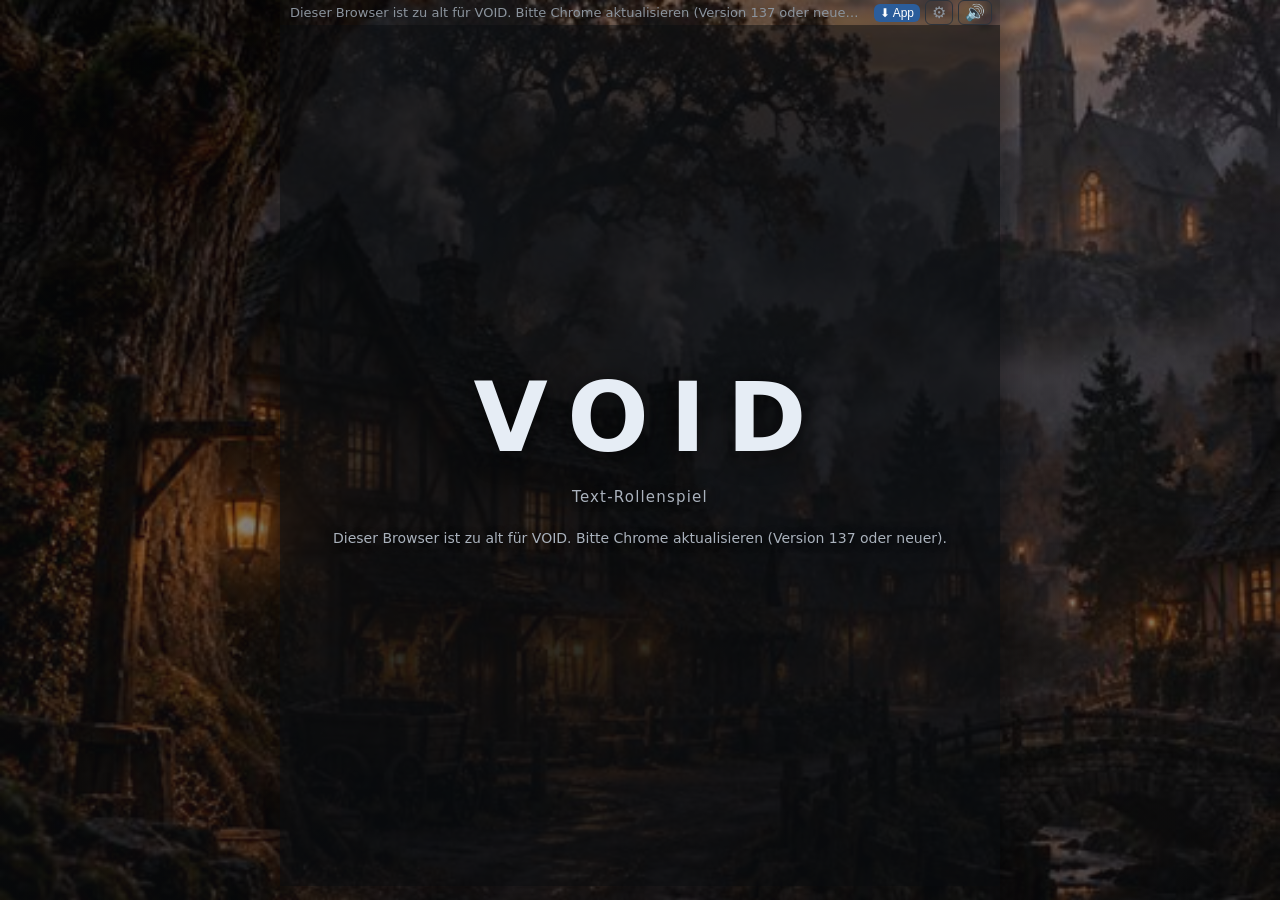
<file: index.html>
<!doctype html>
<html lang="de">
<head>
<meta charset="utf-8">
<meta name="viewport" content="width=device-width, initial-scale=1, viewport-fit=cover, interactive-widget=resizes-content">
<meta name="theme-color" content="#0b0d10">
<title>VOID</title>
<link rel="manifest" href="manifest.webmanifest">
<link rel="apple-touch-icon" href="icon-192.png">
<link rel="icon" href="icon.svg" type="image/svg+xml">
<link rel="stylesheet" href="xterm/xterm.css">
<link rel="stylesheet" href="app.css">
</head>
<body>
<script>
// Ladebildschirm sofort zeigen (Pyodide braucht einige Sekunden).
document.body.classList.add("start", "laden");
try { if ((JSON.parse(localStorage.getItem("void-ui")) || {}).lesen !== false) document.body.classList.add("lesen"); } catch (e) { document.body.classList.add("lesen"); }
</script>
<div id="kopf"><div id="status">Starte …</div><button id="install" type="button">⬇ App</button><button id="kartenKnopf" type="button" aria-label="Karte">🗺️</button><button id="verlauf" type="button" aria-label="Vorheriger Text">🕘</button><button id="speicher" type="button" aria-label="Spielstand speichern">💾<i id="speicherPunkt"></i></button><button id="tasten" type="button" aria-label="Eingabefeld zeigen">⌨</button><button id="einstKnopf" type="button" aria-label="Anzeige und Sicherung">⚙<i id="punkt"></i></button><button id="vorlesen" type="button" aria-label="Seite vorlesen" hidden>🗣</button><button id="ton" type="button" aria-label="Ton an oder aus">🔊</button></div>
<div id="hintergrund" class="leer"></div>
<div id="hud"></div>
<button id="ziel" type="button" aria-label="Aktuelle Ziele"></button>
<button id="bildschau" type="button" aria-label="Bild schließen">Tippen, um weiterzuspielen</button>
<div id="gegner"><img alt=""><div class="duell"><div class="balken du"><i></i><span></span></div><div class="balken gegner"><i></i><span></span></div></div><div class="kampfchips"></div></div>
<div id="npc"><img alt=""><span></span><a id="credit" href="https://linktr.ee/coraxdigitalart" target="_blank" rel="noopener">Bild: Corax Digital Art</a></div>
<div id="start"><h1>VOID</h1><p class="unter">Text-Rollenspiel</p><p class="ladetext" id="ladetext">Starte …</p><div class="ladebalken"><i></i></div><button id="weiterspielen" class="weiter" type="button" hidden></button></div>
<div id="lese" class="lesestil"></div>
<div id="terminal"></div>
<div id="hinweiszeile" role="status"></div>
<div id="langtipp" role="status"></div>
<div id="neuVersion" role="status">Neue Version verfügbar. <button type="button" id="neuLaden">Neu laden</button></div>
<div id="raetsel"></div>
<div id="dial"></div>
<div id="knoepfe"></div>
<form id="leiste" autocomplete="off">
  <input id="eingabe" inputmode="text" enterkeyhint="send" placeholder="Eingabe, dann Enter" autocapitalize="off" autocorrect="off" spellcheck="false">
  <button id="senden" type="submit" aria-label="Senden">↵</button>
</form>
<div id="ansage" aria-live="polite" aria-atomic="true"></div>
<div id="neues" aria-hidden="true">
  <div class="blatt" role="dialog" aria-label="Was ist neu">
    <h2>Was ist neu</h2>
    <ul id="neuesliste"></ul>
    <button id="neuesZu" type="button">Verstanden</button>
  </div>
</div>
<div id="absturz" aria-hidden="true">
  <div class="blatt" role="alertdialog" aria-label="Fehler im Spiel">
    <h2>Das Spiel ist abgestürzt</h2>
    <p class="hinweis">Dein letzter gespeicherter Stand ist sicher. Kopiere den Fehlertext und schick ihn mir, dann kann ich ihn beheben.</p>
    <pre id="absturzText"></pre>
    <button id="absturzKopieren" type="button">📋 Fehlertext kopieren</button>
    <button id="absturzNeu" type="button">↻ Neu starten</button>
    <button id="absturzZu" type="button" class="leise">Schließen</button>
  </div>
</div>
<div id="einfuehrung" aria-hidden="true">
  <div class="blatt" role="dialog" aria-label="Einführung">
    <h2>So bedienst du VOID</h2>
    <ul>
      <li><b>Antworten:</b> Tippe unten auf einen Knopf. Die Leiste darunter öffnet Status, Inventar, Journal, Talente und Menü.</li>
      <li><b>Oben:</b> 🗺️ Karte und Reise · 🕘 vorheriger Text · 💾 speichern · ⚙ Anzeige und Sicherung · 🔊 Ton.</li>
      <li><b>Ziel:</b> Die gelbe Zeile 🎯 zeigt, was du gerade tun sollst. Antippen zeigt alle Ziele.</li>
      <li><b>Seiten:</b> Jeder Bildschirm ist eine neue Seite. Den Text davor findest du unter 🕘.</li>
      <li><b>Zurück-Geste:</b> Sie schließt Fenster oder tippt „Zurück“ im Spiel.</li>
    </ul>
    <button id="einfuehrungZu" type="button">Verstanden</button>
  </div>
</div>
<div id="kartenblatt" aria-hidden="true">
  <div class="blatt" role="dialog" aria-label="Karte">
    <h2>Karte <button id="kartenZu" type="button">Schließen</button></h2>
    <div id="karteninhalt"></div>
    <p class="hinweis" id="kartenhinweis"></p>
  </div>
</div>
<div id="verlaufblatt" aria-hidden="true">
  <div class="blatt" role="dialog" aria-label="Vorheriger Text">
    <h2>Vorheriger Text <button id="verlaufZu" type="button">Schließen</button></h2>
    <div id="verlaufliste" class="lesestil"></div>
  </div>
</div>
<div id="zielblatt" aria-hidden="true">
  <div class="blatt" role="dialog" aria-label="Aktuelle Ziele">
    <h2>Aktuelle Ziele <button id="zielZu" type="button">Schließen</button></h2>
    <div id="zielliste"></div>
  </div>
</div>
<div id="einst" aria-hidden="true">
  <div class="blatt" role="dialog" aria-label="Anzeige und Sicherung">
    <h2>Anzeige &amp; Sicherung <button id="einstZu" class="zu" type="button">Schließen</button></h2>
    <p class="hinweis">Hier stellst du ein, wie die App aussieht, und sicherst deine Spielstände. Spieloptionen wie die Textgeschwindigkeit stehen im Spiel unter „Optionen“.</p>

    <h3>Lesen</h3>
    <div class="zeile"><span>Ansicht</span><div class="gruppe" id="gAnsicht"><button type="button" data-v="lese">Leseansicht</button><button type="button" data-v="terminal">Terminal</button></div></div>
    <div class="zeile"><span>Schrift</span><div class="gruppe" id="gSchrift"><button type="button" data-v="aus">Serifenlos</button><button type="button" data-v="serif">Mit Serifen</button></div></div>
    <div class="zeile"><span>Größe</span><input id="schriftRegler" type="range" min="13" max="26" step="1" aria-label="Schriftgröße"><span class="wert" id="schriftWert"></span></div>
    <div class="zeile nurlese"><span>Sprecher</span><div class="gruppe" id="gFarben"><button type="button" data-v="an">Farbig</button><button type="button" data-v="aus">Einfarbig</button></div></div>
    <div class="zeile"><span>Knöpfe</span><div class="gruppe" id="gGross"><button type="button" data-v="normal">Normal</button><button type="button" data-v="gross">Groß</button></div></div>
    <div class="zeile"><span>Kontrast</span><div class="gruppe" id="gKontrast"><button type="button" data-v="normal">Normal</button><button type="button" data-v="hoch">Hoch</button></div></div>
    <div class="zeile"><span>Eingabefeld</span><div class="gruppe" id="gFeld"><button type="button" data-v="auto">Nur wenn nötig</button><button type="button" data-v="immer">Immer</button></div></div>
    <div class="probe lesestil" id="probe">
      <p class="erzaehl">Hinter dem Tresen arbeitet Mara und behält die Gäste im Blick.</p>
      <div class="sprech" style="--c:#f2b66d"><span class="av">M</span><div class="blase"><b>Mara</b>Setz dich. Erst trinken, dann reden.</div></div>
      <div class="sprech" style="--c:#8fb4e8"><span class="av">F</span><div class="blase"><b>Finch</b>Das hier ist kein Verfall. Das bewegt sich.</div></div>
    </div>

    <h3>Ton</h3>
    <div class="zeile"><span>Musik</span><input id="lautRegler" type="range" min="0" max="100" step="5" aria-label="Lautstärke"><span class="wert" id="lautWert"></span></div>

    <div class="zeile"><span>Effekte</span><input id="effektRegler" type="range" min="0" max="100" step="5" aria-label="Lautstärke der Effekte"><span class="wert" id="effektWert"></span></div>
    <div class="zeile"><span>Vibration</span><div class="gruppe" id="gVibr"><button type="button" data-v="an">An</button><button type="button" data-v="aus">Aus</button></div></div>
    <div class="zeile" id="wachZeile"><span>Bildschirm</span><div class="gruppe" id="gWach"><button type="button" data-v="aus">Darf ausgehen</button><button type="button" data-v="an">Anlassen</button></div></div>

    <button id="introNochmal" class="gross" type="button">ℹ️ Einführung noch einmal zeigen</button>

    <h3>Offline und Version</h3>
    <p class="hinweis" id="version"></p>
    <button id="offline" class="gross" type="button">⬇ Alles für Offline laden (ca. 24 MB)</button>
    <div class="meldung" id="offlineText"></div>

    <h3>Spielstand sichern</h3>
    <div id="slots"></div>
    <p class="hinweis">Dein Spielstand liegt nur in diesem Browser. Löschst du die Browserdaten oder wechselst das Handy, ist er weg. Die Sicherung ist eine Datei, die du in Drive, Mail oder auf dem PC ablegen kannst. Gesichert wird der zuletzt gespeicherte Stand (im Spiel: Q → Speichern).</p>
    <button id="sichern" class="gross" type="button">⬇ Sicherung als Datei speichern</button>
    <button id="teilen" class="gross" type="button" hidden>↗ Sicherung teilen …</button>
    <button id="laden" class="gross" type="button">⬆ Sicherung einspielen …</button>
    <input id="ladeDatei" type="file" accept=".json,application/json" hidden>
    <button id="textKopieren" class="gross" type="button">📋 Sicherung als Text kopieren</button>
    <button id="textEinfuegen" class="gross" type="button">📥 Sicherung aus Text einspielen …</button>
    <div id="textBox" hidden>
      <textarea id="textFeld" rows="5" placeholder="Kopierten Sicherungstext hier einfügen (lange tippen, Einfügen)" spellcheck="false" autocapitalize="off" autocorrect="off"></textarea>
      <button id="textEinspielen" class="gross" type="button">Einspielen</button>
    </div>
    <div class="meldung" id="meldung"></div>
    <p class="hinweis" id="schutz"></p>
    <p class="hinweis" id="kopieInfo"></p>
    <p class="hinweis"><a id="credits" href="https://github.com/DoomPingu/void-web/blob/main/CREDITS.md" target="_blank" rel="noopener">Bildnachweise und Lizenzen</a></p>
  </div>
</div>
<script>
// Der Worker startet sofort und lädt Python und die Spieldateien, während die Seite noch ihre Bibliotheken holt.
window.__worker = new Worker("worker.js");
</script>
<script>
// Hintergrund schon beim Laden, bevor das Skript bereit ist.
(function () { var h = document.getElementById("hintergrund"); h.style.backgroundImage = 'url("bilder/ort_eichenruh.jpg")'; h.classList.remove("leer"); })();
</script>
<script src="klang.js"></script>
<script src="xterm/xterm.js"></script>
<script src="xterm/addon-fit.js"></script>
<script src="app.js"></script>
</body>
</html>
</file>
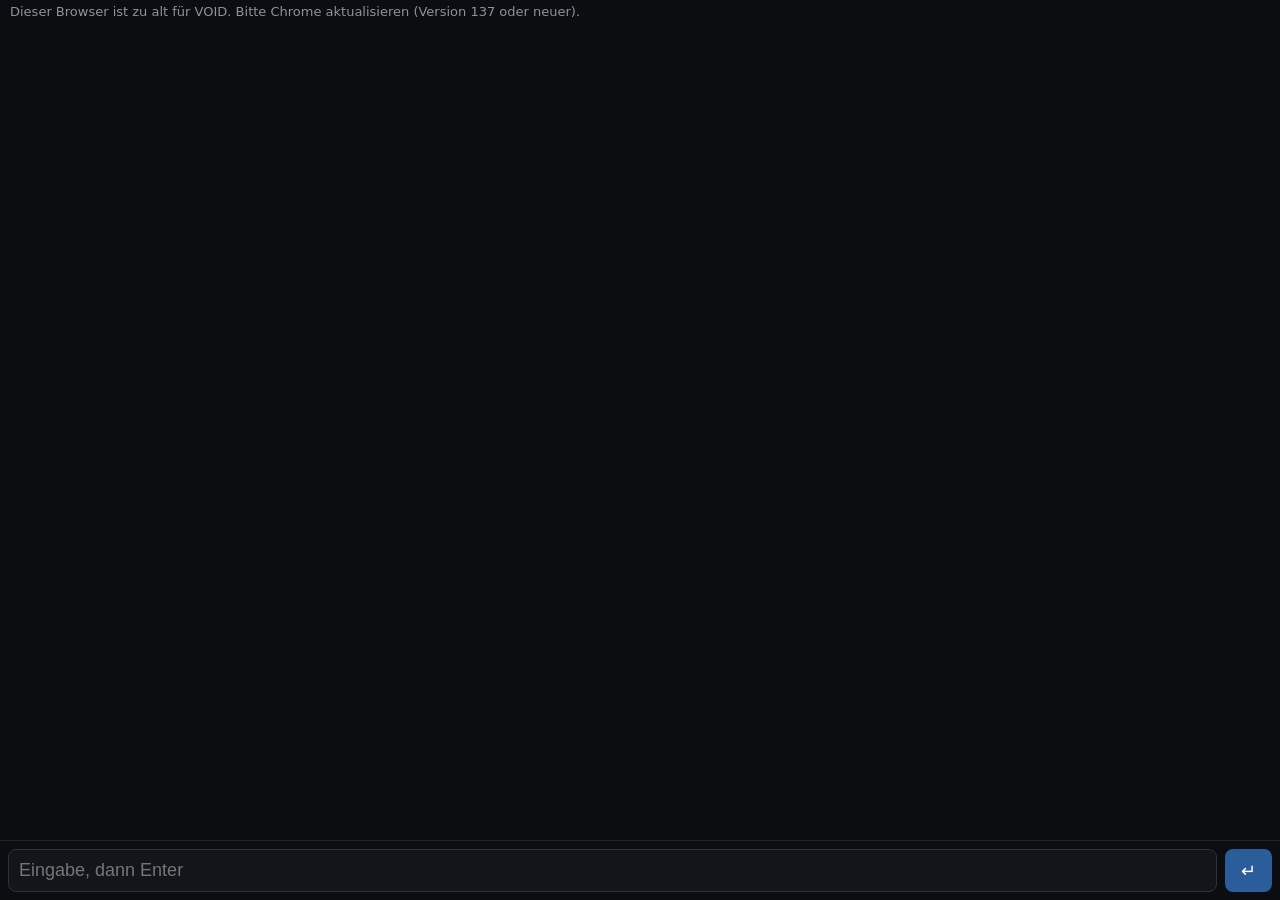
<file: classic/index.html>
<!doctype html>
<html lang="de">
<head>
<meta charset="utf-8">
<meta name="viewport" content="width=device-width, initial-scale=1, interactive-widget=resizes-content">
<meta name="theme-color" content="#0b0d10">
<title>VOID</title>
<link rel="manifest" href="manifest.webmanifest">
<link rel="icon" href="../icon.svg" type="image/svg+xml">
<link rel="stylesheet" href="../xterm/xterm.css">
<style>
  html, body { margin: 0; height: 100%; background: #0b0d10; color: #d7dbe0; font-family: system-ui, sans-serif; }
  body { display: flex; flex-direction: column; }
  #status { padding: 4px 10px; font-size: 13px; color: #8b949e; min-height: 1.2em; }
  #terminal { flex: 1; min-height: 0; padding: 0 6px; }
  #leiste { display: flex; gap: 8px; padding: 8px; border-top: 1px solid #22272e; }
  #eingabe { flex: 1; min-width: 0; font-size: 18px; padding: 10px; background: #12161b; color: #e6e8eb; border: 1px solid #2d333b; border-radius: 8px; }
  #senden { font-size: 18px; padding: 10px 16px; background: #2b5d9b; color: #fff; border: 0; border-radius: 8px; }
</style>
</head>
<body>
<div id="status">Starte …</div>
<script>
addEventListener("error", (e) => { document.getElementById("status").textContent = "Fehler: " + (e.message || e.target && e.target.src || "unbekannt"); }, true);
addEventListener("unhandledrejection", (e) => { document.getElementById("status").textContent = "Fehler: " + e.reason; });
setTimeout(() => { const s = document.getElementById("status"); if (s.textContent === "Starte …") s.textContent = "Startet nicht. Chrome-Version: " + ((navigator.userAgent.match(/Chrome\/(\d+)/) || [])[1] || "?") + ", JSPI: " + (typeof WebAssembly.Suspending); }, 8000);
</script>
<div id="terminal"></div>
<form id="leiste" autocomplete="off">
  <input id="eingabe" inputmode="text" enterkeyhint="send" placeholder="Eingabe, dann Enter" autocapitalize="off" autocorrect="off" spellcheck="false">
  <button id="senden" type="submit" aria-label="Senden">↵</button>
</form>
<script src="../xterm/xterm.js"></script>
<script src="../xterm/addon-fit.js"></script>
<script>
const statusZeile = document.getElementById("status");

function spielstaende() {
  const st = {};
  try {
    for (let i = 0; i < localStorage.length; i++) {
      const k = localStorage.key(i);
      if (k.startsWith("void:")) st[k.slice(5)] = localStorage.getItem(k);
    }
  } catch (e) {}
  return st;
}

async function starten() {
  if (typeof WebAssembly.Suspending !== "function") {
    statusZeile.textContent = "Dieser Browser ist zu alt für VOID. Bitte Chrome aktualisieren (Version 137 oder neuer).";
    return;
  }
  const term = new Terminal({ convertEol: true, fontSize: 15, scrollback: 5000, disableStdin: true,
    cursorBlink: false, theme: { background: "#0b0d10" } });
  const fit = new FitAddon.FitAddon();
  term.loadAddon(fit);
  term.open(document.getElementById("terminal"));
  fit.fit();

  const worker = new Worker("worker.js");
  let wartet = false;

  function anpassen() {
    fit.fit();
    worker.postMessage({ typ: "spalten", spalten: term.cols });
  }
  setTimeout(anpassen, 300);
  addEventListener("resize", anpassen);

  worker.onmessage = (e) => {
    const m = e.data;
    if (m.typ === "text") term.write(m.text);
    else if (m.typ === "status") statusZeile.textContent = m.text;
    else if (m.typ === "eingabe") wartet = true;
    else if (m.typ === "speichern") { try { localStorage.setItem("void:" + m.name, m.text); } catch (err) {} }
    else if (m.typ === "loeschen") { try { localStorage.removeItem("void:" + m.name); } catch (err) {} }
    else if (m.typ === "ende") statusZeile.textContent = "Spiel beendet. Seite neu laden, um wieder zu starten.";
  };
  const dateien = await (await fetch("../dateien.json", { cache: "no-cache" })).json();
  worker.postMessage({ typ: "start", dateien, spielstaende: spielstaende(), spalten: term.cols });

  const feld = document.getElementById("eingabe");
  document.getElementById("leiste").addEventListener("submit", (e) => {
    e.preventDefault();
    if (!wartet) {
      // Text läuft noch: Enter zeigt den Rest sofort.
      worker.postMessage({ typ: "ueberspringen" });
      return;
    }
    const zeile = feld.value;
    feld.value = "";
    term.write(zeile + "\n");
    wartet = false;
    worker.postMessage({ typ: "zeile", text: zeile });
    feld.focus();
  });
  feld.focus();
}
starten();
</script>
</body>
</html>
</file>
<file: xterm/xterm.css>
/**
 * Copyright (c) 2014 The xterm.js authors. All rights reserved.
 * Copyright (c) 2012-2013, Christopher Jeffrey (MIT License)
 * https://github.com/chjj/term.js
 * @license MIT
 *
 * Permission is hereby granted, free of charge, to any person obtaining a copy
 * of this software and associated documentation files (the "Software"), to deal
 * in the Software without restriction, including without limitation the rights
 * to use, copy, modify, merge, publish, distribute, sublicense, and/or sell
 * copies of the Software, and to permit persons to whom the Software is
 * furnished to do so, subject to the following conditions:
 *
 * The above copyright notice and this permission notice shall be included in
 * all copies or substantial portions of the Software.
 *
 * THE SOFTWARE IS PROVIDED "AS IS", WITHOUT WARRANTY OF ANY KIND, EXPRESS OR
 * IMPLIED, INCLUDING BUT NOT LIMITED TO THE WARRANTIES OF MERCHANTABILITY,
 * FITNESS FOR A PARTICULAR PURPOSE AND NONINFRINGEMENT. IN NO EVENT SHALL THE
 * AUTHORS OR COPYRIGHT HOLDERS BE LIABLE FOR ANY CLAIM, DAMAGES OR OTHER
 * LIABILITY, WHETHER IN AN ACTION OF CONTRACT, TORT OR OTHERWISE, ARISING FROM,
 * OUT OF OR IN CONNECTION WITH THE SOFTWARE OR THE USE OR OTHER DEALINGS IN
 * THE SOFTWARE.
 *
 * Originally forked from (with the author's permission):
 *   Fabrice Bellard's javascript vt100 for jslinux:
 *   http://bellard.org/jslinux/
 *   Copyright (c) 2011 Fabrice Bellard
 *   The original design remains. The terminal itself
 *   has been extended to include xterm CSI codes, among
 *   other features.
 */

/**
 *  Default styles for xterm.js
 */

.xterm {
    cursor: text;
    position: relative;
    user-select: none;
    -ms-user-select: none;
    -webkit-user-select: none;
}

.xterm.focus,
.xterm:focus {
    outline: none;
}

.xterm .xterm-helpers {
    position: absolute;
    top: 0;
    /**
     * The z-index of the helpers must be higher than the canvases in order for
     * IMEs to appear on top.
     */
    z-index: 5;
}

.xterm .xterm-helper-textarea {
    padding: 0;
    border: 0;
    margin: 0;
    /* Move textarea out of the screen to the far left, so that the cursor is not visible */
    position: absolute;
    opacity: 0;
    left: -9999em;
    top: 0;
    width: 0;
    height: 0;
    z-index: -5;
    /** Prevent wrapping so the IME appears against the textarea at the correct position */
    white-space: nowrap;
    overflow: hidden;
    resize: none;
}

.xterm .composition-view {
    /* TODO: Composition position got messed up somewhere */
    background: #000;
    color: #FFF;
    display: none;
    position: absolute;
    white-space: nowrap;
    z-index: 1;
}

.xterm .composition-view.active {
    display: block;
}

.xterm .xterm-viewport {
    /* On OS X this is required in order for the scroll bar to appear fully opaque */
    background-color: #000;
    overflow-y: scroll;
    cursor: default;
    position: absolute;
    right: 0;
    left: 0;
    top: 0;
    bottom: 0;
}

.xterm .xterm-screen {
    position: relative;
}

.xterm .xterm-screen canvas {
    position: absolute;
    left: 0;
    top: 0;
}

.xterm .xterm-scroll-area {
    visibility: hidden;
}

.xterm-char-measure-element {
    display: inline-block;
    visibility: hidden;
    position: absolute;
    top: 0;
    left: -9999em;
    line-height: normal;
}

.xterm.enable-mouse-events {
    /* When mouse events are enabled (eg. tmux), revert to the standard pointer cursor */
    cursor: default;
}

.xterm.xterm-cursor-pointer,
.xterm .xterm-cursor-pointer {
    cursor: pointer;
}

.xterm.column-select.focus {
    /* Column selection mode */
    cursor: crosshair;
}

.xterm .xterm-accessibility:not(.debug),
.xterm .xterm-message {
    position: absolute;
    left: 0;
    top: 0;
    bottom: 0;
    right: 0;
    z-index: 10;
    color: transparent;
    pointer-events: none;
}

.xterm .xterm-accessibility-tree:not(.debug) *::selection {
  color: transparent;
}

.xterm .xterm-accessibility-tree {
  user-select: text;
  white-space: pre;
}

.xterm .live-region {
    position: absolute;
    left: -9999px;
    width: 1px;
    height: 1px;
    overflow: hidden;
}

.xterm-dim {
    /* Dim should not apply to background, so the opacity of the foreground color is applied
     * explicitly in the generated class and reset to 1 here */
    opacity: 1 !important;
}

.xterm-underline-1 { text-decoration: underline; }
.xterm-underline-2 { text-decoration: double underline; }
.xterm-underline-3 { text-decoration: wavy underline; }
.xterm-underline-4 { text-decoration: dotted underline; }
.xterm-underline-5 { text-decoration: dashed underline; }

.xterm-overline {
    text-decoration: overline;
}

.xterm-overline.xterm-underline-1 { text-decoration: overline underline; }
.xterm-overline.xterm-underline-2 { text-decoration: overline double underline; }
.xterm-overline.xterm-underline-3 { text-decoration: overline wavy underline; }
.xterm-overline.xterm-underline-4 { text-decoration: overline dotted underline; }
.xterm-overline.xterm-underline-5 { text-decoration: overline dashed underline; }

.xterm-strikethrough {
    text-decoration: line-through;
}

.xterm-screen .xterm-decoration-container .xterm-decoration {
	z-index: 6;
	position: absolute;
}

.xterm-screen .xterm-decoration-container .xterm-decoration.xterm-decoration-top-layer {
	z-index: 7;
}

.xterm-decoration-overview-ruler {
    z-index: 8;
    position: absolute;
    top: 0;
    right: 0;
    pointer-events: none;
}

.xterm-decoration-top {
    z-index: 2;
    position: relative;
}
</file>
<file: app.css>
html { background: #0b0d10; }
  html, body { margin: 0; height: 100%; overscroll-behavior: none; color: #d7dbe0; font-family: system-ui, sans-serif; }
  /* Unten Luft lassen, damit nichts in die Navigationsleiste (Home-Geste) des Handys ragt. */
  body { display: flex; flex-direction: column; position: relative; box-sizing: border-box; padding-bottom: calc(env(safe-area-inset-bottom, 0px) + 14px); }
  #hintergrund { position: fixed; inset: 0; z-index: -1; background: #0b0d10 center / cover no-repeat; transition: background-image .4s, filter 1.2s; filter: var(--ton-zeit, brightness(1)) var(--ton-wetter, brightness(1)); }
  #hintergrund::after { content: ""; position: absolute; inset: 0; background: linear-gradient(rgba(11,13,16,.3), rgba(11,13,16,.62)); transition: opacity .25s; }
  /* Bildschau: ein Tipp auf den Ortsnamen zeigt das Bild ohne Text und Knöpfe, der nächste Tipp bringt alles zurück. */
  body.bildschau #hintergrund::after { opacity: 0; }
  body.bildschau #hintergrund { filter: none; }
  body.bildschau #lese, body.bildschau #knoepfe, body.bildschau #gegner, body.bildschau #npc, body.bildschau #ziel, body.bildschau #zeile, body.bildschau #term { visibility: hidden; }
  #bildschau { display: none; position: fixed; inset: 0; z-index: 30; align-items: flex-end; justify-content: center; padding: 0 0 calc(18px + env(safe-area-inset-bottom)); font-size: 13px; color: #e6e8eb; text-shadow: 0 1px 4px #000; background: none; border: 0; }
  body.bildschau #bildschau { display: flex; }
  #hud .ort { cursor: pointer; }
  #hintergrund.leer::after { display: none; }
  #gegner { display: none; flex-direction: column; align-items: center; padding: 4px 10px 0; background: rgba(18,22,27,.5); }
  #gegner .duell { display: flex; gap: 8px; width: 100%; }
  #gegner .balken { flex: 1; height: 22px; margin: 4px 0; }
  #gegner .balken.gegner > i { background: #8a3a9b; width: 100%; }
  #gegner .balken.du > i { background: #b33a3a; width: 100%; }
  #gegner .balken > span { font-size: 13px; line-height: 22px; font-weight: 600; }
  #gegner .kampfchips { display: flex; gap: 6px; justify-content: center; margin-bottom: 4px; }
  #gegner .kampfchips:empty { display: none; }
  #gegner .kampfchips span { padding: 1px 9px; font-size: 12px; color: #c9d0d9; background: rgba(255,255,255,.08); border-radius: 10px; }
  #gegner .kampfchips span.blut { color: #ff9b9b; background: rgba(179,58,58,.25); }
  #npc { display: none; align-items: center; gap: 10px; padding: 4px 10px; background: rgba(18,22,27,.7); }
  #npc img { width: 56px; height: 56px; border-radius: 50%; object-fit: cover; border: 2px solid #2d3b52; }
  #npc span { font-weight: 600; color: #8fb4e8; }
  #npc #credit { display: none; margin-left: auto; font-size: 11px; color: #8b949e; text-decoration: none; }
  #gegner img { max-height: 14vh; max-width: 70%; object-fit: contain; filter: drop-shadow(0 0 12px #000); border-radius: 6px; }
  body.kampfstart #gegner img, body #gegner.gross img { max-height: 38vh !important; max-width: 86% !important; }
  .xterm-viewport, #knoepfe { overscroll-behavior: contain; }
  #kopf { display: flex; align-items: center; justify-content: space-between; gap: 8px; padding-right: 8px; }
  #status { flex: 1; padding: 4px 10px; font-size: 13px; color: #8b949e; min-height: 1.2em; }
  #credits { font-size: 16px; color: #8b949e; text-decoration: none; padding: 2px 6px; }
  #ton { font-size: 16px; padding: 2px 8px; background: transparent; color: #8b949e; border: 1px solid #2d333b; border-radius: 6px; }
  #install { font-size: 12px; padding: 4px 10px; background: #2b5d9b; color: #fff; border: 0; border-radius: 6px; white-space: nowrap; }
  #kopf { gap: 5px; }
  #kopf > button { flex: none; padding: 2px 6px; }
  #status { min-width: 0; overflow: hidden; text-overflow: ellipsis; white-space: nowrap; }
  #hud { display: none; padding: 6px 10px; background: rgba(18,22,27,.85); border-bottom: 1px solid #22272e; font-size: 13px; }
  #hud .zeile { display: flex; justify-content: space-between; gap: 8px; margin-bottom: 4px; }
  #hud .ort { color: #8fb4e8; font-weight: 600; }
  #hud .frist { display: none; margin-top: 5px; color: #e5c07b; }
  #hud .frist.an { display: block; }
  #hud .frist.eng { color: #e06c75; font-weight: 600; }
  .balken { position: relative; height: 14px; background: #1c222a; border-radius: 7px; overflow: hidden; margin-bottom: 4px; }
  .balken > i { position: absolute; inset: 0 auto 0 0; width: 0; transition: width .4s; }
  .balken > span { position: absolute; inset: 0; text-align: center; font-size: 11px; line-height: 14px; color: #fff; text-shadow: 0 0 2px #000; }
  #hp > i { background: #b33a3a; }
  #xp > i { background: #3a7bb3; }
  #terminal { flex: 1; min-height: 25vh; padding: 0 6px; touch-action: none; }
  #knoepfe { display: none; grid-template-columns: 1fr 1fr; gap: 6px; padding: 6px 8px 0; max-height: 42vh; overflow-y: auto; grid-auto-rows: max-content; align-content: start; }
  #knoepfe button { font-size: 15px; line-height: 1.2; padding: 8px 10px; min-height: 40px; background: #1a2230; color: #e6e8eb; border: 1px solid #2d3b52; border-radius: 8px; text-align: left; overflow: hidden; }
  #knoepfe button .t { display: block; overflow-wrap: anywhere; }
  #knoepfe button small { display: block; margin-top: 2px; font-size: 13px; color: #c5ccd6; white-space: nowrap; overflow: hidden; text-overflow: ellipsis; }
  #knoepfe button .neu { color: #e5a13a; }
  #knoepfe .gruppe { grid-column: 1 / -1; margin-top: 2px; padding: 2px 2px 0; font-size: 12px; letter-spacing: .08em; text-transform: uppercase; color: #8b949e; }
  #knoepfe button.technik { background: #1d2433; border-color: #46527a; }
  #knoepfe button.technik.nichtbereit { opacity: .55; }
  #knoepfe button { -webkit-user-select: none; user-select: none; -webkit-touch-callout: none; }
  #knoepfe button.antwort { background: #1d2a3d; border-color: #3b5a86; border-radius: 16px 16px 16px 4px; font-style: italic; }
  .statistik { display: grid; grid-template-columns: 1fr auto; gap: 4px 12px; margin: 14px 0 6px; padding: 10px 12px; background: #131a24; border: 1px solid #2d3b52; border-radius: 10px; font-size: 14px; }
  .statistik b { grid-column: 1 / -1; color: #8fb4e8; }
  .statistik span { color: #aab2bd; }
  .statistik em { font-style: normal; color: #e6e8eb; text-align: right; }
  #langtipp { display: none; position: fixed; left: 12px; right: 12px; top: 28%; z-index: 35; max-height: 45vh; overflow-y: auto; padding: 12px 14px; font-size: 16px; line-height: 1.45; color: #e6e8eb; background: rgba(20,26,34,.97); border: 1px solid #3b5a86; border-radius: 12px; box-shadow: 0 8px 30px rgba(0,0,0,.6); }
  #langtipp.an { display: block; }
  #langtipp small { display: block; margin-top: 6px; font-size: 12px; color: #8b949e; }
  #knoepfe .ikonen { grid-column: 1 / -1; display: flex; gap: 6px; position: sticky; bottom: 0; z-index: 1; padding: 4px 0 2px; background: rgba(11,13,16,.97); }
  #knoepfe .ikonen button { flex: 1; display: flex; flex-direction: column; align-items: center; justify-content: center; gap: 1px; min-height: 46px; padding: 4px 2px; text-align: center; background: #161b22; color: #8fb4e8; }
  #knoepfe .ikonen span { font-size: 20px; line-height: 1.1; }
  #knoepfe .ikonen small { margin: 0; font-size: 11px; color: #8fb4e8; }
  #knoepfe.kampf button { flex-direction: column; align-items: flex-start; justify-content: center; }
  #knoepfe button:active { background: #2b5d9b; }
  #knoepfe.kampf button { font-size: 17px; min-height: 54px; white-space: normal; line-height: 1.15; display: flex; align-items: center; }
  #knoepfe.kampf { max-height: 44vh; }
  #knoepfe button.eine { grid-column: 1 / -1; }
  #knoepfe button.sonder { background: #161b22; color: #8fb4e8; min-height: 34px; font-size: 14px; }
  #leiste { display: flex; gap: 8px; padding: 8px; border-top: 1px solid #22272e; background: rgba(11,13,16,.85); }
  #eingabe { flex: 1; min-width: 0; font-size: 18px; padding: 10px; background: #12161b; color: #e6e8eb; border: 1px solid #2d333b; border-radius: 8px; }
  #senden { font-size: 18px; padding: 10px 16px; background: #2b5d9b; color: #fff; border: 0; border-radius: 8px; }

  /* Vorschau Paket A/B: Einstellungen, Sicherung, Leseansicht */
  #einstKnopf { position: relative; font-size: 16px; padding: 2px 8px; background: transparent; color: #8b949e; border: 1px solid #2d333b; border-radius: 6px; }
  #punkt { display: none; position: absolute; top: -3px; right: -3px; width: 9px; height: 9px; border-radius: 50%; background: #e5a13a; }
  #punkt.an { display: block; }
  #speicher { position: relative; }
  #speicherPunkt { display: none; position: absolute; top: -3px; right: -3px; width: 9px; height: 9px; border-radius: 50%; background: #e5a13a; }
  #speicherPunkt.an { display: block; }
  .lesestil { font-size: var(--fs, 17px); line-height: 1.55; font-family: system-ui, -apple-system, "Segoe UI", Roboto, sans-serif; color: #d7dbe0; }
  .lesestil.serif { font-family: Georgia, "Noto Serif", "Times New Roman", serif; }
  .lesestil p { margin: 0 0 .55em; }
  .lesestil .name { font-weight: 700; margin-right: .45em; color: #8fb4e8; }
  body.farben .lesestil .name { color: var(--c, #8fb4e8); }
  .lesestil .rede { color: #eef1f5; }
  .lesestil .sprech { display: flex; align-items: flex-end; gap: .55em; margin: .2em 0 .45em; }
  .lesestil .sprech .av { flex: 0 0 1.9em; height: 1.9em; display: grid; place-items: center; border-radius: 50%; border: 2px solid var(--c, #8fb4e8); color: var(--c, #8fb4e8); background: rgba(255,255,255,.04); font-weight: 700; font-size: .85em; }
  .lesestil .sprech .av.leer { visibility: hidden; }
  .lesestil .planrahmen { margin: .5em 0 .7em; padding: 10px 4px; overflow-x: auto; text-align: center; background: rgba(16,21,28,.72); border: 1px solid #232b36; border-radius: 12px; }
  .lesestil svg.plan { max-width: 100%; height: auto; vertical-align: top; }
  .lesestil svg.plan .linie { fill: none; stroke: #5a6b88; stroke-width: 2; stroke-linecap: round; stroke-linejoin: round; }
  .lesestil svg.plan .raum rect { fill: #1a2230; stroke: #6a8fe0; stroke-width: 1.5; }
  .lesestil svg.plan .raum text { fill: #e6e8eb; text-anchor: middle; font-family: system-ui, sans-serif; font-weight: 600; text-shadow: none; }
  .lesestil svg.plan .raum.hier rect { fill: #2b5d9b; stroke: #cfe0ff; stroke-width: 2.5; }
  .lesestil svg.plan .raum.hier text { fill: #fff; }
  .lesestil svg.plan .raum.offen rect { fill: #12171e; stroke: #4a5a75; stroke-dasharray: 4 3; }
  .lesestil svg.plan .raum.offen text { fill: #8b97a8; }
  .lesestil svg.plan .frei { fill: #8b97a8; font-size: 10px; text-anchor: middle; }
  .lesestil .planleg { display: flex; flex-wrap: wrap; gap: 4px 14px; margin: .3em 0 .5em; font-size: .82em; color: #aab2bd; }
  .lesestil .planleg span { display: inline-flex; align-items: center; gap: 6px; }
  .lesestil .planleg i { display: inline-grid; place-items: center; width: 22px; height: 15px; border-radius: 4px; font-style: normal; font-size: 10px; color: #8b97a8; background: #1a2230; border: 1.5px solid #6a8fe0; }
  .lesestil .planleg i.hier { background: #2b5d9b; border-color: #cfe0ff; }
  .lesestil .planleg i.offen { background: #12171e; border-color: #4a5a75; border-style: dashed; }
  .lesestil .probe { margin: .2em 0 .45em; padding: .4em .7em; color: #dfe4ea; background: rgba(229,192,123,.08); border-left: 3px solid #e5c07b; border-radius: 4px; }
  .lesestil .probe b { margin-right: .5em; font-size: .8em; letter-spacing: .04em; text-transform: uppercase; color: #e5c07b; }
  .lesestil .sprech .blase { max-width: 88%; padding: .45em .85em; color: #eef1f5; background: rgba(255,255,255,.075); border-radius: 14px 14px 14px 4px; }
  .lesestil .sprech .blase b { display: block; margin-bottom: .1em; font-size: .8em; letter-spacing: .03em; color: #8fb4e8; }
  body.farben .lesestil .sprech .blase b { color: var(--c, #8fb4e8); }
  .lesestil .sprech.ich { flex-direction: row-reverse; }
  .lesestil .sprech.ich .blase { background: rgba(79,143,224,.2); border-radius: 14px 14px 4px 14px; }
  .lesestil .erzaehl { color: #b9c1cc; }
  .lesestil .titel { font-weight: 700; letter-spacing: .07em; font-size: 1.04em; margin: .1em 0 .1em; }
  #lesemarke, #lesespacer { display: block; height: 0; }
  .lesestil hr { border: 0; border-top: 1px solid #2a323d; margin: .55em 0; }
  .lesestil .wahl { color: #8b949e; font-size: .84em; margin: 0 0 .12em; font-family: ui-monospace, Menlo, Consolas, monospace; padding-left: 2.4ch; text-indent: -2.4ch; }
  .lesestil .liste { margin: 0 0 .15em .4em; color: #eef1f5; }
  .lesestil .liste b { margin-right: .5em; color: #8fb4e8; font-weight: 400; }
  .lesestil .mono { color: #cfd4da; font: .8em/1.4 ui-monospace, Menlo, Consolas, "Courier New", monospace; white-space: pre-wrap; margin: 0 0 .12em; }
  .lesestil .abstand { height: .45em; }
  .lesestil .kv { display: flex; gap: .7em; margin: 0 0 .15em; color: #eef1f5; }
  .lesestil .kv .l { flex: 0 0 auto; min-width: 8.2em; max-width: 62%; color: #8b949e; }
  .lesestil .kv .w { flex: 1; min-width: 0; }
  .lesestil .kv.fort .w { display: flex; align-items: center; gap: .6em; }
  .lesestil .schritt { display: flex; align-items: center; gap: .7em; margin: .1em 0 .5em; color: #7fd0dc; font-size: .9em; }
  .lesestil .schritt .bar { flex: 1; height: 8px; border-radius: 4px; background: rgba(255,255,255,.12); overflow: hidden; }
  .lesestil .schritt .bar i { display: block; height: 100%; background: #4f8fe0; border-radius: 4px; }
  .lesestil .schritt b { font-weight: 600; white-space: nowrap; }
  .lesestil .karte { margin: .3em 0 .7em; padding: .5em .8em .35em; background: rgba(255,255,255,.045); border: 1px solid rgba(255,255,255,.08); border-radius: 12px; }
  .lesestil .karte .kv { margin-bottom: .35em; }
  .lesestil .peil { width: 100%; margin: .3em 0 .7em; border-collapse: collapse; font-size: .92em; }
  .lesestil .peil th { padding: .3em .4em; text-align: right; color: #8b949e; font-weight: 400; border-bottom: 1px solid rgba(255,255,255,.12); }
  .lesestil .peil td { padding: .3em .4em; text-align: right; border-bottom: 1px solid rgba(255,255,255,.06); }
  .lesestil .peil td:first-child, .lesestil .peil th:first-child { text-align: left; }
  .lesestil .peil tr.abw td { color: #ff9b9b; }
  .lesestil .peil td:last-child { font-weight: 700; }
  .lesestil .erfolg { margin: .1em 0 .45em; padding: .45em .75em; border-radius: 10px; background: rgba(255,255,255,.045); border-left: 3px solid #5d6b80; }
  .lesestil .erfolg.ok { border-left-color: #7fd08a; }
  .lesestil .erfolg.zu { padding: .25em .75em; color: #6f7c90; border-left-color: #2f3a4a; }
  .lesestil .erfolg b { display: block; color: #eef1f5; font-weight: 600; }
  .lesestil .erfolg.zu b { color: #6f7c90; font-weight: 400; }
  .lesestil .erfolg span { display: block; margin-top: .15em; color: #a8b0bb; font-size: .9em; }
  .lesestil .questname { margin: .7em 0 .1em; font-weight: 700; color: #eef1f5; }
  .lesestil .questziel { margin: 0 0 .15em; padding: .3em .7em; color: #e5c07b; background: rgba(229,192,123,.09); border-radius: 8px; font-size: .95em; }
  .lesestil .badge { display: inline-block; margin: .1em 0 .5em; padding: .05em .7em; font-size: .85em; color: #aab2bd; background: rgba(255,255,255,.07); border-radius: 999px; }
  .lesestil .badge.ok { color: #7fd08a; background: rgba(127,208,138,.12); }
  .lesestil .kv .w.ok { color: #7fd08a; }
  .lesestil .kv .w.offen { color: #9aa3ae; }
  .lesestil .kv.fort.hp .bar i { background: #c0453f; }
  .lesestil .kv.fort.xp .bar i { background: #6a8fe0; }
  .lesestil .attr { margin: .2em 0 .55em; padding: .4em .7em .5em; background: rgba(255,255,255,.045); border: 1px solid rgba(255,255,255,.08); border-radius: 12px; }
  .lesestil .attr > b { display: block; margin-bottom: .3em; color: #8fb4e8; font-size: .85em; letter-spacing: .06em; text-transform: uppercase; }
  .lesestil .chip { display: inline-block; margin: 0 .35em .35em 0; padding: .1em .65em; font-size: .88em; color: #d7dbe0; background: rgba(79,143,224,.16); border-radius: 999px; }
  .lesestil .chip b { margin-left: .2em; color: #fff; }
  .lesestil .chip.aus { color: #8b949e; background: rgba(255,255,255,.06); }
  .lesestil .kv.fort .bar { flex: 1; height: 8px; border-radius: 4px; background: rgba(255,255,255,.12); overflow: hidden; }
  .lesestil .kv.fort .bar i { display: block; height: 100%; background: #4f8fe0; border-radius: 4px; }
  .lesestil .kv.fort b { font-weight: 600; font-size: .9em; white-space: nowrap; }
  .lesestil .kv.ein { margin-left: 1.2em; font-size: .92em; }
  .lesestil .abschnitt { margin: .7em 0 .2em; color: #8fb4e8; font-weight: 700; font-size: .8em; letter-spacing: .1em; text-transform: uppercase; }
  .lesestil .beschr { margin: 0 0 .2em 1.2em; color: #9aa3ae; font-size: .92em; }
  .lesestil .runde { text-align: center; color: #8fb4e8; font-weight: 700; font-size: .78em; letter-spacing: .14em; text-transform: uppercase; margin: .9em 0 .3em; }
  .lesestil .mod { margin: 0 0 .12em; font-size: .88em; color: #aab2bd; }
  .lesestil .mod b { margin-right: .45em; }
  .lesestil .mod.pos b { color: #7fd08a; }
  .lesestil .mod.neg b { color: #e07a7a; }
  .lesestil .treff { margin: 0 0 .4em; padding-left: .6em; border-left: 3px solid; color: #eef1f5; }
  .lesestil .treff.du { border-color: #7fd08a; }
  .lesestil .treff.gegner { border-color: #e07a7a; }
  .lesestil .pipe { color: #8b949e; font-size: .86em; margin: 0 0 .12em; }
  .lesestil .kampfzeile { margin: .35em 0; padding: .25em .6em; text-align: center; color: #c9d0d9; font-size: .84em; background: rgba(255,255,255,.06); border-radius: 6px; }
  #lese { display: none; flex: 1; min-height: 25vh; overflow-y: auto; padding: 8px 14px 12px; overscroll-behavior: contain; background: rgba(11,13,16,.5); text-shadow: 0 1px 2px rgba(0,0,0,.85); }
  body.lesen #lese { display: block; }
  body.lesen #gegner img { max-height: 10vh; }
  body.lesen #terminal { position: fixed; left: -200vw; top: 0; width: 100vw; height: 60vh; flex: none; min-height: 0; }
  body:not(.lesen) .nurlese { display: none; }
  .lesestil .logo { font: min(1em, 4.2vw)/1.02 ui-monospace, Menlo, Consolas, "Courier New", monospace; white-space: pre; width: fit-content; margin: .5em auto .8em; color: #8fd0dc; overflow: hidden; }
  #start { display: none; flex: 1; min-height: 25vh; flex-direction: column; align-items: center; justify-content: center; gap: 14px; padding: 16px; text-align: center; background: rgba(11,13,16,.5); }
  body.lesen.start #start { display: flex; }
  body.lesen.start #lese { display: none; }
  #start h1 { margin: 0; padding-left: .22em; font-size: clamp(54px, 22vw, 96px); font-weight: 800; letter-spacing: .22em; color: #e6edf5; text-shadow: 0 2px 28px rgba(0,0,0,.85); }
  #start .unter { margin: 0 0 10px; color: #aab2bd; font-size: 15px; letter-spacing: .08em; text-shadow: 0 1px 8px rgba(0,0,0,.8); }
  #start .weiter { width: min(100%, 340px); font: inherit; font-size: 20px; font-weight: 600; color: #fff; background: #2b5d9b; border: 0; border-radius: 12px; padding: 14px 16px; }
  #start .weiter small { display: block; margin-top: 3px; font-size: 13px; font-weight: 400; opacity: .85; }
  #start .weiter:active { background: #214a7d; }
  #start .weiter[hidden] { display: none; }
  #start .ladetext { display: none; margin: 0; min-height: 1.3em; color: #aab2bd; font-size: 14px; text-shadow: 0 1px 8px rgba(0,0,0,.8); }
  #start .ladebalken { display: none; width: min(70%, 240px); height: 4px; border-radius: 2px; background: rgba(255,255,255,.14); overflow: hidden; }
  #start .ladebalken i { display: block; width: 40%; height: 100%; background: #4f8fe0; animation: lauf 1.2s ease-in-out infinite; }
  @keyframes lauf { from { transform: translateX(-100%); } to { transform: translateX(260%); } }
  body.laden #start .ladetext, body.laden #start .ladebalken { display: block; }
  body.laden.ladefehler #start .ladebalken { display: none; }
  body.laden #start .weiter { display: none; }
  #ziel { display: none; width: 100%; padding: 5px 10px; font: inherit; font-size: 13px; text-align: left; color: #e5c07b; background: rgba(18,22,27,.85); border: 0; border-bottom: 1px solid #22272e; white-space: nowrap; overflow: hidden; text-overflow: ellipsis; }
  body.imspiel.hatziel #ziel { display: block; }
  #zielblatt { position: fixed; inset: 0; z-index: 20; display: none; align-items: flex-end; background: rgba(0,0,0,.55); }
  #zielblatt.offen { display: flex; }
  #zielblatt .blatt { width: 100%; max-height: 80vh; overflow-y: auto; box-sizing: border-box; background: #141a22; border-radius: 16px 16px 0 0; padding: 14px 16px calc(24px + env(safe-area-inset-bottom, 0px)); }
  #zielblatt h2 { margin: 0 0 10px; font-size: 18px; display: flex; justify-content: space-between; align-items: center; }
  #zielblatt h2 button { font: inherit; font-size: 14px; color: #e6e8eb; background: #1a2230; border: 1px solid #2d3b52; border-radius: 8px; padding: 6px 12px; }
  #zielblatt .z { padding: 10px 12px; margin: 8px 0; background: #0e1319; border: 1px solid #232b36; border-radius: 10px; }
  #zielblatt .z b { display: block; margin-bottom: 3px; color: #8fb4e8; font-size: 14px; }
  #zielblatt .z span { color: #e6e8eb; font-size: 15px; line-height: 1.4; }
  body.ohnefeld #leiste, body.laden #leiste { display: none; }
  #dial { display: none; flex-direction: column; align-items: center; gap: 8px; padding: 8px 8px 6px; background: rgba(11,13,16,.92); border-top: 1px solid #22272e; }
  #dial.an { display: flex; }
  #dial svg { width: min(58vw, 230px); height: auto; touch-action: none; user-select: none; }
  #dial .scheibe { fill: #131a24; stroke: #3a4a63; stroke-width: 3; }
  #dial .strich { stroke: #2c3a50; stroke-width: 2; }
  #dial .marke { fill: #1a2230; stroke: #8fb4e8; stroke-width: 2; }
  #dial .marke.aktiv { fill: #e5c07b; stroke: #e5c07b; }
  #dial .markname { fill: #aab2bd; font-size: 11px; text-anchor: middle; }
  #dial .zeiger { stroke: #e5c07b; stroke-width: 4; stroke-linecap: round; }
  #dial .griff { fill: #e5c07b; stroke: #fff; stroke-width: 2; cursor: grab; }
  #dial .dialtext { min-height: 1.4em; color: #d7dbe0; font-size: 14px; text-align: center; }
  #dial .einstellen { width: min(100%, 320px); min-height: 48px; font: inherit; font-size: 17px; font-weight: 600; color: #fff; background: #2b5d9b; border: 0; border-radius: 10px; }
  #dial .einstellen:disabled { opacity: .35; }
  #ansage { position: absolute; width: 1px; height: 1px; overflow: hidden; clip: rect(0 0 0 0); white-space: nowrap; }
  #einfuehrung, #neues, #absturz { position: fixed; inset: 0; z-index: 30; display: none; align-items: flex-end; background: rgba(0,0,0,.6); }
  #einfuehrung.offen, #neues.offen, #absturz.offen { display: flex; }
  #absturz { z-index: 40; }
  #absturz pre { margin: 0 0 12px; padding: 10px; max-height: 32vh; overflow: auto; font-size: 12px; line-height: 1.35; color: #f0b4b4; background: #0b0d10; border: 1px solid #5a2b2b; border-radius: 8px; white-space: pre-wrap; word-break: break-word; }
  #absturz .hinweis { margin: 0 0 10px; font-size: 14px; color: #aab2bd; }
  #absturz button { margin-bottom: 8px; }
  #absturz button.leise { background: #2a313b; }
  #einfuehrung .blatt, #neues .blatt, #absturz .blatt { width: 100%; max-height: 90vh; overflow-y: auto; box-sizing: border-box; background: #141a22; border-radius: 16px 16px 0 0; padding: 16px 18px calc(24px + env(safe-area-inset-bottom, 0px)); }
  #einfuehrung h2, #neues h2, #absturz h2 { margin: 0 0 10px; font-size: 20px; }
  #einfuehrung ul, #neues ul { margin: 0 0 14px; padding-left: 18px; color: #d7dbe0; font-size: 15px; line-height: 1.5; }
  #einfuehrung li, #neues li { margin: 0 0 8px; }
  #einfuehrung li b, #neues li b { color: #8fb4e8; }
  #einfuehrung button, #neues button, #absturz button { width: 100%; min-height: 48px; font: inherit; font-size: 17px; font-weight: 600; color: #fff; background: #2b5d9b; border: 0; border-radius: 10px; }
  /* Querformat: Text links, Knöpfe rechts */
  /* PC und Tablet: Inhalt in einer mittleren Spalte (etwa 720 px), das Hintergrundbild bleibt randlos. */
  @media (min-width: 760px) and (min-height: 521px) {
    body { max-width: 720px; margin-left: auto; margin-right: auto; box-shadow: 0 0 40px rgba(0,0,0,.55); background: rgba(11,13,16,.35); }
  }
  @media (orientation: landscape) and (max-height: 520px) {
    body { display: grid; grid-template-columns: minmax(0, 1fr) minmax(0, 44%); grid-template-rows: auto auto auto auto auto minmax(0, 1fr) auto; }
    #kopf { grid-column: 1 / -1; grid-row: 1; }
    #hud, #ziel, #gegner, #npc { grid-column: 1; }
    #hud { grid-row: 2; } #ziel { grid-row: 3; } #gegner { grid-row: 4; } #npc { grid-row: 5; }
    #lese, #start { grid-column: 1; grid-row: 6; min-height: 0; }
    #knoepfe, #raetsel, #dial { grid-column: 2; grid-row: 2 / 7; max-height: none; overflow-y: auto; min-height: 0; }
    #dial svg { width: min(44vh, 220px); }
    #knoepfe { grid-template-columns: 1fr; align-content: start; }
    #knoepfe.kampf { max-height: none; }
    #leiste { grid-column: 1 / -1; grid-row: 7; }
    #terminal { grid-column: 1; grid-row: 6; }
    #gegner img { max-height: 16vh; }
    #start h1 { font-size: 46px; }
  }
  /* Zugänglichkeit */
  body.gross #knoepfe button { min-height: 58px; font-size: 19px; }
  body.gross #knoepfe .ikonen button { min-height: 60px; }
  body.gross #einst button, body.gross #zielblatt button, body.gross #verlaufblatt button, body.gross #kartenblatt button { min-height: 48px; font-size: 16px; }
  body.kontrast { color: #fff; }
  body.kontrast .lesestil, body.kontrast .lesestil .erzaehl, body.kontrast .lesestil .beschr, body.kontrast .lesestil .wahl, body.kontrast .lesestil .kv .l { color: #fff; }
  body.kontrast .lesestil .abstand + .erzaehl { color: #fff; }
  body.kontrast #knoepfe button { background: #0d1219; border-color: #9cc0f2; color: #fff; }
  body.kontrast #knoepfe button small, body.kontrast .lesestil .chip { color: #fff; }
  body.kontrast #hintergrund::after { background: rgba(0,0,0,.82); }
  body.kontrast #lese { background: rgba(0,0,0,.78); }
  @media (prefers-reduced-motion: reduce) { * { transition: none !important; animation-duration: .01s !important; } }
  #kartenKnopf { display: none; font-size: 16px; padding: 2px 8px; background: transparent; border: 1px solid #2d333b; border-radius: 6px; }
  body.imspiel #kartenKnopf { display: inline-block; }
  #kartenblatt { position: fixed; inset: 0; z-index: 20; display: none; align-items: flex-end; background: rgba(0,0,0,.55); }
  #kartenblatt.offen { display: flex; }
  #kartenblatt .blatt { width: 100%; max-height: 90vh; overflow-y: auto; box-sizing: border-box; background: #141a22; border-radius: 16px 16px 0 0; padding: 14px 16px calc(24px + env(safe-area-inset-bottom, 0px)); }
  #kartenblatt h2 { margin: 0 0 6px; font-size: 18px; display: flex; justify-content: space-between; align-items: center; }
  #kartenblatt h2 button { font: inherit; font-size: 14px; color: #e6e8eb; background: #1a2230; border: 1px solid #2d3b52; border-radius: 8px; padding: 6px 12px; }
  #kartenblatt .hinweis { color: #9aa3ae; font-size: 13px; min-height: 1.4em; margin: 6px 0 0; }
  #karteninhalt svg { width: 100%; height: auto; max-height: 56vh; display: block; background: radial-gradient(circle at 50% 50%, #1b2431, #10151c); border: 1px solid #232b36; border-radius: 12px; }
  #karteninhalt .weg { fill: none; stroke: #3a4a63; stroke-width: 2; stroke-dasharray: 5 5; stroke-linecap: round; }
  #karteninhalt .wegname { fill: #6f7c90; font-size: 9px; text-anchor: middle; }
  #karteninhalt .weg.verloren { stroke: #2b3649; stroke-dasharray: 1 7; }
  #karteninhalt .wegname.verloren { fill: #4f5b70; font-style: italic; }
  #karteninhalt .ort { cursor: pointer; }
  #karteninhalt .ort circle { fill: #1a2230; stroke: #4a5a75; stroke-width: 2; }
  #karteninhalt .ort.unbekannt circle { fill: #12171e; stroke: #2a3340; stroke-dasharray: 3 3; }
  #karteninhalt .ort.bekannt circle { stroke: #6a8fe0; }
  #karteninhalt .ort.nah circle { stroke: #e5c07b; stroke-width: 3; }
  #karteninhalt .ort.hier circle { fill: #2b5d9b; stroke: #8fb4e8; stroke-width: 3; }
  #karteninhalt .ort text { fill: #e6e8eb; font-size: 11px; text-anchor: middle; pointer-events: none; paint-order: stroke; stroke: #10151c; stroke-width: 3px; }
  #karteninhalt .ort .sym { stroke: none; }
  #karteninhalt .wegname { paint-order: stroke; stroke: #10151c; stroke-width: 3px; }
  #karteninhalt .nord { fill: #6f7c90; font-size: 10px; text-anchor: middle; }
  #karteninhalt .nordpfeil { fill: none; stroke: #6f7c90; stroke-width: 1.5; }
  #kartennah { display: flex; flex-wrap: wrap; align-items: center; gap: 6px; margin-top: 10px; }
  #kartennah b { flex: 0 0 100%; font-size: 12px; letter-spacing: .06em; text-transform: uppercase; color: #8b949e; font-weight: 600; }
  #kartennah .nahort { font: inherit; font-size: 14px; padding: 7px 11px; color: #e6e8eb; background: #1a2230; border: 1.5px solid #4a5a75; border-radius: 999px; }
  #kartennah .nahort.bekannt { border-color: #6a8fe0; }
  #kartennah .nahort.nah { border-color: #e5c07b; border-width: 2px; }
  #kartennah .nahort.hier { background: #2b5d9b; border-color: #8fb4e8; }
  #karteninhalt .ort.unbekannt text { fill: #6f7c90; }
  #karteninhalt .ort .sym { font-size: 16px; }
  #karteninhalt .ort.klein text { font-size: 9px; }
  #karteninhalt .ort.klein .sym { font-size: 12px; }
  #karteninhalt .ort.klein circle { stroke-width: 1.5; }
  #vorlesen { display: none; font-size: 16px; padding: 2px 8px; background: transparent; border: 1px solid #2d333b; border-radius: 6px; }
  body.imspiel #vorlesen:not([hidden]) { display: inline-block; }
  #vorlesen.an { background: #2b5d9b; border-color: #2b5d9b; }
  #verlauf { display: none; font-size: 16px; padding: 2px 8px; background: transparent; border: 1px solid #2d333b; border-radius: 6px; }
  body.imspiel #verlauf { display: inline-block; }
  #verlaufblatt { position: fixed; inset: 0; z-index: 20; display: none; align-items: flex-end; background: rgba(0,0,0,.55); }
  #verlaufblatt.offen { display: flex; }
  #verlaufblatt .blatt { width: 100%; max-height: 88vh; overflow-y: auto; box-sizing: border-box; background: #141a22; border-radius: 16px 16px 0 0; padding: 14px 16px calc(24px + env(safe-area-inset-bottom, 0px)); }
  #verlaufblatt h2 { margin: 0 0 10px; font-size: 18px; display: flex; justify-content: space-between; align-items: center; }
  #verlaufblatt h2 button { font: inherit; font-size: 14px; color: #e6e8eb; background: #1a2230; border: 1px solid #2d3b52; border-radius: 8px; padding: 6px 12px; }
  #verlaufliste section { padding: 10px 12px 2px; margin: 0 0 12px; background: #0e1319; border: 1px solid #232b36; border-radius: 10px; }
  #verlaufliste section small { display: block; margin-bottom: 6px; color: #8b949e; font-size: 12px; letter-spacing: .06em; text-transform: uppercase; }
  #speicher { display: none; font-size: 16px; padding: 2px 8px; background: transparent; border: 1px solid #2d333b; border-radius: 6px; }
  body.imspiel.qfrei #speicher { display: inline-block; }
  #tasten { display: none; font-size: 16px; padding: 2px 8px; background: transparent; color: #8b949e; border: 1px solid #2d333b; border-radius: 6px; }
  body.ohnefeld #tasten { display: inline-block; }
  #hinweiszeile { display: none; position: fixed; left: 50%; bottom: 90px; transform: translateX(-50%); z-index: 30; max-width: 86vw; padding: 9px 14px; font-size: 14px; color: #e6e8eb; background: rgba(20,26,34,.96); border: 1px solid #2d3b52; border-radius: 10px; }
  #hinweiszeile.an { display: block; }
  #neuVersion { display: none; position: fixed; top: 46px; left: 8px; right: 8px; z-index: 25; padding: 8px 12px; font-size: 14px; color: #e6e8eb; background: rgba(20,38,64,.97); border: 1px solid #2b5d9b; border-radius: 10px; }
  #neuVersion.an { display: flex; align-items: center; justify-content: space-between; gap: 10px; }
  #neuVersion button { font: inherit; font-size: 14px; color: #fff; background: #2b5d9b; border: 0; border-radius: 8px; padding: 6px 12px; }
  #raetsel { display: none; flex-direction: column; gap: 10px; padding: 10px 8px 8px; background: rgba(11,13,16,.9); border-top: 1px solid #22272e; }
  #raetsel.an { display: flex; }
  #raetsel .hilfe { margin: 0; text-align: center; color: #8b949e; font-size: 13px; }
  #raetsel .plaetze { display: flex; justify-content: center; gap: 10px; }
  #raetsel .platz { width: 62px; height: 62px; font-size: 30px; line-height: 1; color: #5d6b80; background: #10151c; border: 2px dashed #3a4a63; border-radius: 14px; padding: 0; }
  #raetsel .platz.voll { color: #fff; background: #1a2230; border: 2px solid #4f8fe0; }
  #raetsel .symbole { display: grid; grid-template-columns: 1fr 1fr; gap: 8px; }
  #raetsel .symbol { display: flex; align-items: center; justify-content: center; gap: 8px; min-height: 56px; font: inherit; font-size: 18px; color: #e6e8eb; background: #1a2230; border: 1px solid #2d3b52; border-radius: 10px; }
  #raetsel .symbol span { font-size: 26px; }
  #raetsel .symbol:disabled { opacity: .3; }
  #raetsel .symbol:active:not(:disabled) { background: #2b5d9b; }
  #raetsel .aktionen { display: flex; gap: 8px; }
  #raetsel .aktionen button { flex: 1; min-height: 48px; font: inherit; font-size: 16px; color: #8fb4e8; background: #161b22; border: 1px solid #2d3b52; border-radius: 10px; }
  #raetsel .aktionen .pruefen { flex: 2; color: #fff; background: #2b5d9b; border-color: #2b5d9b; font-weight: 600; }
  #raetsel .aktionen .pruefen:disabled { opacity: .35; }
  #einst { position: fixed; inset: 0; z-index: 20; display: none; align-items: flex-end; background: rgba(0,0,0,.55); }
  #einst.offen { display: flex; }
  #einst .blatt { width: 100%; max-height: 90vh; overflow-y: auto; box-sizing: border-box; background: #141a22; border-radius: 16px 16px 0 0; padding: 14px 16px calc(24px + env(safe-area-inset-bottom, 0px)); box-shadow: 0 -8px 30px rgba(0,0,0,.5); }
  #einst h2 { margin: 0 0 4px; font-size: 18px; display: flex; justify-content: space-between; align-items: center; }
  #einst h3 { margin: 18px 0 6px; font-size: 12px; letter-spacing: .08em; text-transform: uppercase; color: #8b949e; }
  #einst .zeile { display: flex; align-items: center; gap: 10px; margin: 8px 0; flex-wrap: wrap; }
  #einst .zeile > span { flex: 0 0 auto; min-width: 5.5em; color: #aab2bd; font-size: 14px; }
  #einst .gruppe { display: flex; gap: 6px; flex: 1; }
  #einst button { font: inherit; font-size: 14px; color: #e6e8eb; background: #1a2230; border: 1px solid #2d3b52; border-radius: 8px; padding: 9px 12px; min-height: 40px; }
  #einst .gruppe button { flex: 1; }
  #einst button.gewaehlt { background: #2b5d9b; border-color: #2b5d9b; }
  #einst button.gross { width: 100%; text-align: left; margin: 5px 0; }
  #einst button.zu { min-height: 34px; padding: 4px 12px; }
  #einst textarea { width: 100%; box-sizing: border-box; margin: 6px 0; padding: 8px 10px; font: 12px/1.35 ui-monospace, monospace; color: #e6e8eb; background: #0b0d10; border: 1px solid #2d3b52; border-radius: 8px; resize: vertical; }
  #einst input[type=range] { flex: 1; min-width: 120px; height: 34px; accent-color: #4f8fe0; }
  #einst .wert { width: 2.6em; text-align: right; color: #e6e8eb; }
  #einst .probe { background: rgba(11,13,16,.9); border: 1px solid #232b36; border-radius: 10px; padding: 10px 12px 4px; margin: 8px 0; }
  #einst .slot { display: flex; justify-content: space-between; gap: 10px; padding: 8px 10px; background: #0e1319; border: 1px solid #232b36; border-radius: 8px; margin: 5px 0; font-size: 14px; }
  #einst .slot small { color: #8b949e; }
  #einst .hinweis { color: #8b949e; font-size: 13px; line-height: 1.45; margin: 6px 0; }
  #einst .meldung { color: #9ac7b0; font-size: 13px; margin: 6px 0; min-height: 1.2em; }
</file>
